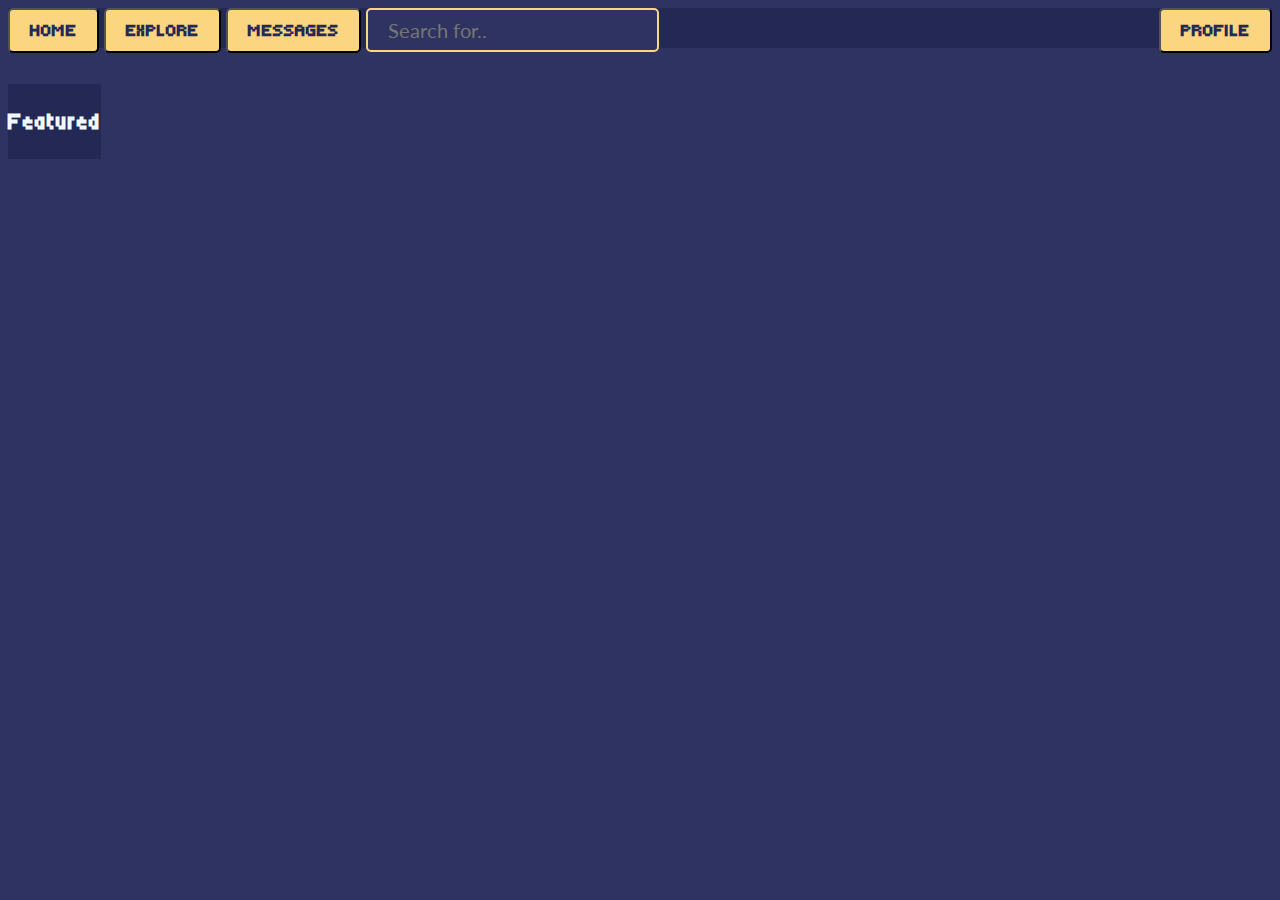
<file: web/index.html>
<!DOCTYPE html>
<html lang="en">

<head>
    <meta charset="UTF-8">
    <meta name="viewport" content="width=device-width, initial-scale=1.0">
    <link href='https://fonts.googleapis.com/css?family=Tiny5' rel='stylesheet'>
    <link href='https://fonts.googleapis.com/css?family=Lato' rel='stylesheet'>
    <title> Forum </title>
</head>


<body>

<div class="navbar">
    <div style="display: flex; gap: 5px">
    <form action="/" method="post">
    <button class="navbar-tab" type="submit"> HOME </button>
    </form>
    <form action="/" method="post">
    <button class="navbar-tab" type="submit"> EXPLORE </button>
    </form>
    <form action="/" method="post">
    <button class="navbar-tab" type="submit"> MESSAGES </button>
    </form>
    <input type="text" class="text-query" placeholder="Search for..">
    </div>

    <div style="display: flex; justify-content: flex-end;">
        <form action="/" method="post">
            <button class="navbar-tab" type="submit"> PROFILE </button>
        </form>
    </div>
</div>

<br>
<br>

<div class="forum-container">

    <div class="container">
        <p class="title"> Featured </p>
    </div>

</div>

<style>

    :root {
        --dark: #2F3361;
        --bg-dark: #242854;
        --light: #FCD580;
    }
    
    body {
        background-color: var(--dark);
        font-family: 'Tiny5';
    }

    .navbar {
        display: flex;
        justify-content: space-between;
        gap: 5px;
        height: 40px;
        background-color: var(--bg-dark);
    }

    .text-query {
        padding: 10px 20px;
        height: 20px;
        background-color: var(--dark);
        border: 2px solid var(--light);
        border-radius: 5px;
        color: aliceblue;
        font-size: 20px;
        font-weight: 400;
        font-family: 'Lato';
        text-align: left;
    }

    .text-query:hover {
        border-color: aliceblue;
    }
    
    .title {
        font-size: 24px;
        color: aliceblue;
        font-weight: bold;
    }
    
    .navbar-tab {
        padding:10px 20px;
        border-radius: 5px;
        background-color: var(--light);
        color: var(--bg-dark);
        transition: 0.3s;
        font-size: 18px;
        font-family: 'Tiny5';
        font-weight: 600;
    }
    
    .navbar-tab:hover {
        cursor: pointer;
        border-color: aliceblue;
        transform: scale(1.05);
        font-weight: 800;
    }
    
    .text {
        font-size: 14px;
        color: aliceblue;
    }
    
    .text-link {
        color: var(--light);
    }
    
    .text-link:hover {
        text-decoration: underline;
        cursor: pointer;
    }

    .forum-container {
        display: flex;
        justify-content: column;
    }

    .container {
        display: flex;
        justify-content: column;
        background-color: var(--bg-dark);
    }
        
    </style>
    

</body>

</html>
</file>
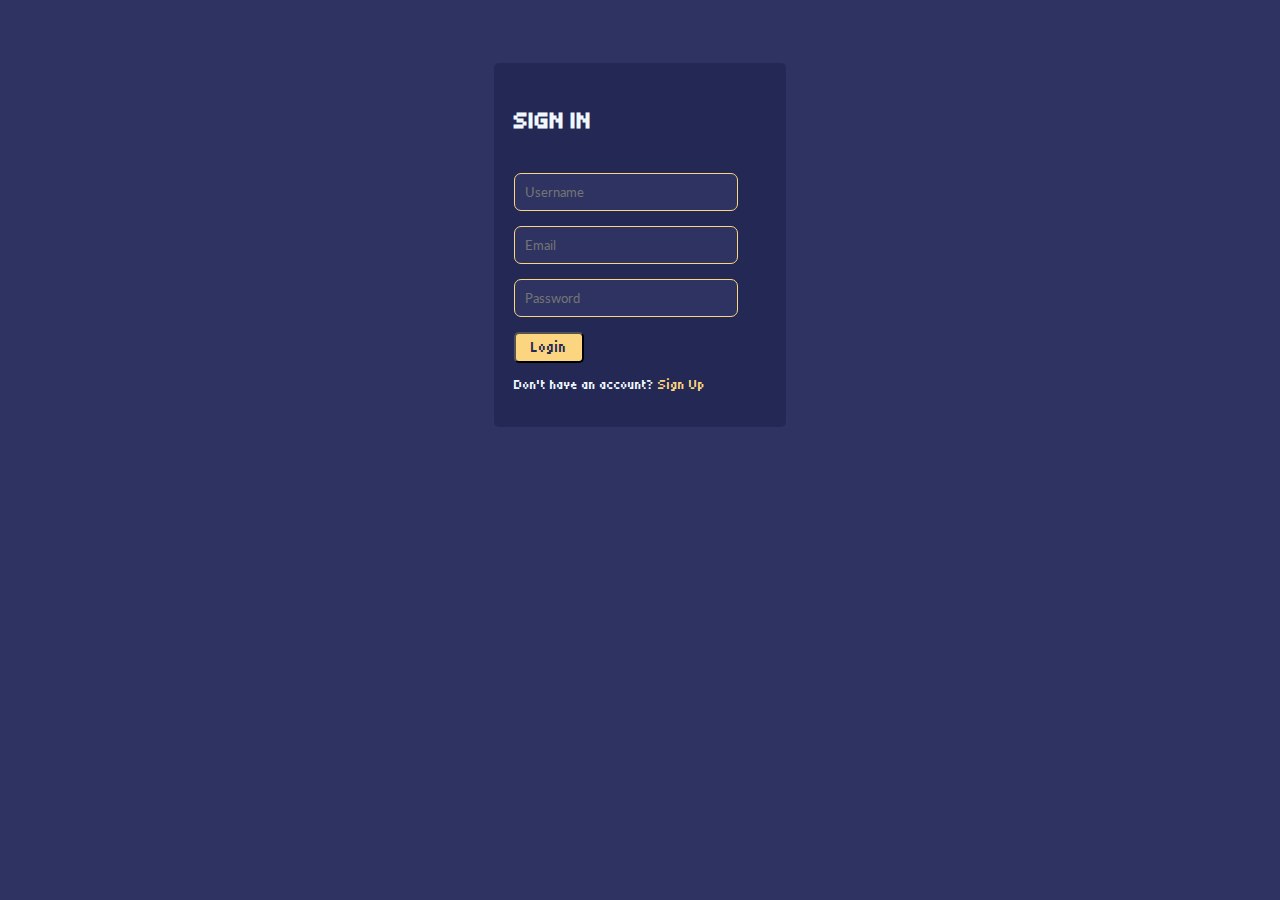
<file: web/login.html>
<!DOCTYPE html>
<html lang="en">

<head>
    <meta charset="UTF-8">
    <meta name="viewport" content="width=device-width, initial-scale=1.0">
    <link href='https://fonts.googleapis.com/css?family=Tiny5' rel='stylesheet'>
    <link href='https://fonts.googleapis.com/css?family=Lato' rel='stylesheet'>
    <title> Forum </title>
</head>


<body>

    <div style="display: flex; justify-content: center; margin-top: 5%;">

    <div class="div-login" style="display: flex; flex-direction:column; width:20%">
        <p class="title"> SIGN IN </p>
        <input type="text" class="text-input" placeholder="Username">
        <input type="email" class="text-input" placeholder="Email">
        <input type="password" class="text-input" placeholder="Password">

        <form action="/login" method="post">
            <button type="submit" class="btn-login"> Login </button>
            <p class="text">Don't have an account? <span class="text-link">Sign Up</span>
        </form>
    </div>

    </div>
        
    
</body>

<style>

:root {
    --dark: #2F3361;
    --bg-dark: #242854;
    --light: #FCD580;
}

body {
    background-color: var(--dark);
    font-family: 'Tiny5';
}

.div-login {
    padding: 20px;
    background: var(--bg-dark);
    display: flex;
    flex-direction: column;
    align-items: flex-start;
    justify-content: center;
    gap: 15px;
    border-radius: 5px;
}

.title {
    font-size: 24px;
    color: aliceblue;
    font-weight: bold;
}

.text-input {
    width: 80%;
    background-color: var(--dark);
    color: var(--light);
    border: 1px solid var(--light);
    padding: 10px;
    border-radius: 7px;
    transition: 0.3s;
    font-family: 'Lato';
}

.text-input:hover {
    border-color: aliceblue;
    transform: scale(1.05);
}

.btn-login {
    padding: 5px 15px;
    border-radius: 5px;
    background-color: var(--light);
    color: var(--bg-dark);
    transition: 0.3s;
    font-size: 15px;
    font-family: 'Tiny5';
}

.btn-login:hover {
    cursor: pointer;
    border-color: aliceblue;
    transform: scale(1.05);
    font-weight: bold;
}

.text {
    font-size: 14px;
    color: aliceblue;
}

.text-link {
    color: var(--light);
}

.text-link:hover {
    text-decoration: underline;
    cursor: pointer;
}
    

</style>


</html>
</file>
